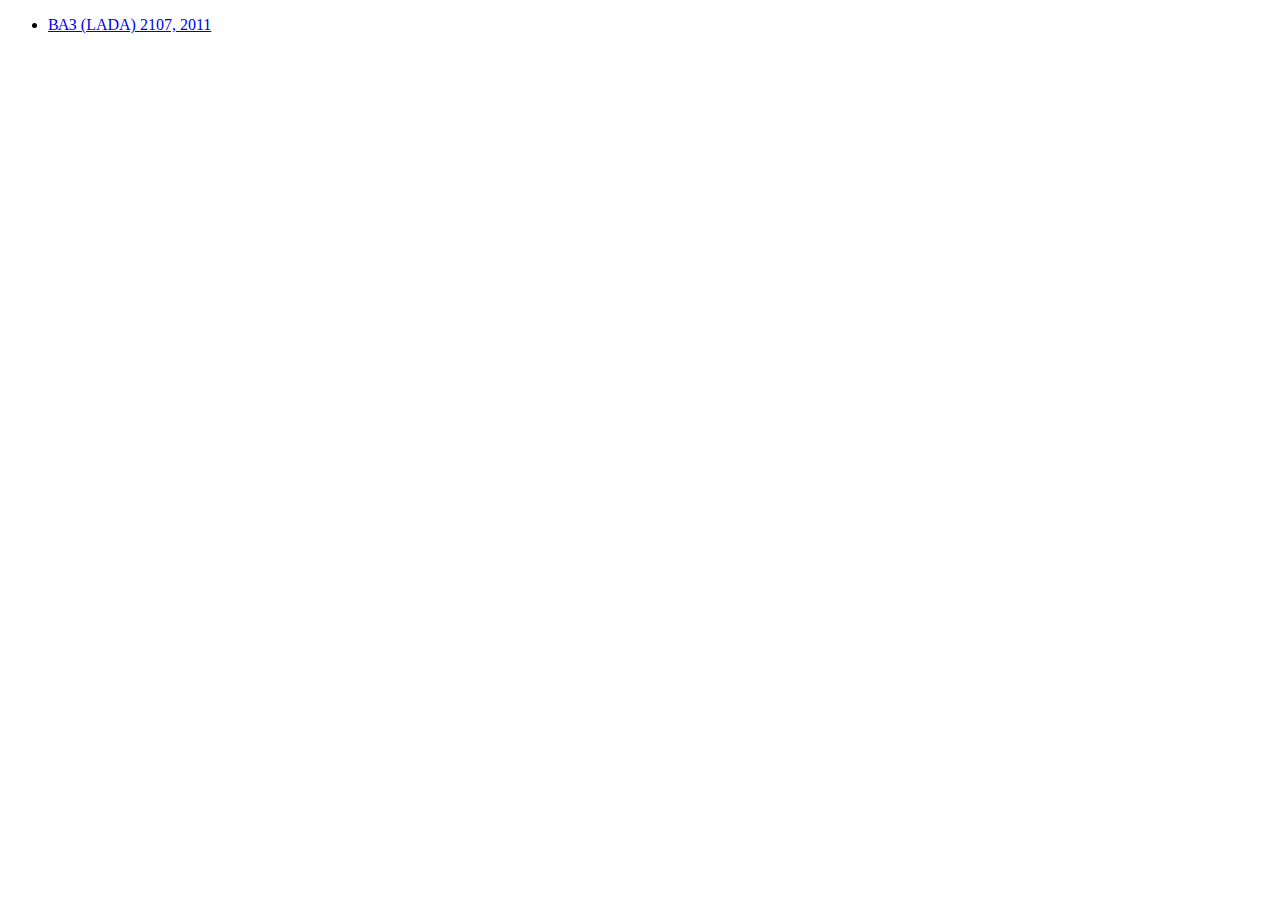
<file: avito.html>
<!DOCTYPE html>
<html lang="en">
<head>
    <meta charset="UTF-8">
       <title>Avito</title>
</head>
<body>
    <ul>
      <li>
        <a href="https://www.avito.ru/urus-martan/avtomobili/vaz_lada_2107_2011_2516065851">ВАЗ (LADA) 2107, 2011</a>
      </li>
    </ul>
</body>
</html>
</file>
